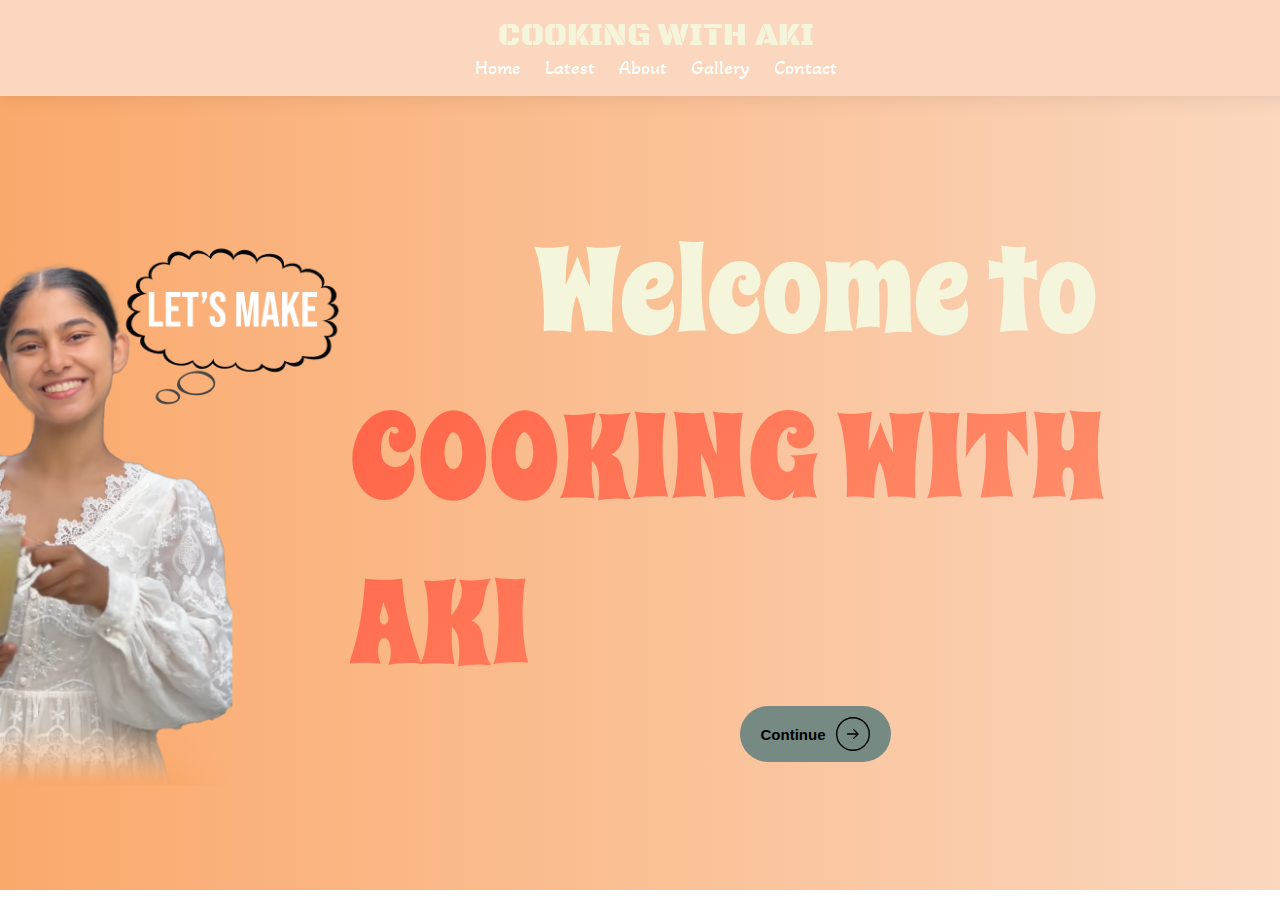
<file: index.html>
<!DOCTYPE html>
<html lang="en">
<head>
    <meta charset="UTF-8">
    <meta name="viewport" content="width=device-width, initial-scale=1.0">
    <link rel="stylesheet" href="style.css">
    <link rel="preconnect" href="https://fonts.googleapis.com">
    <link rel="preconnect" href="https://fonts.gstatic.com" crossorigin>
    <link href="https://fonts.googleapis.com/css2?family=Akaya+Kanadaka&family=Black+Ops+One&family=Fleur+De+Leah&family=Imperial+Script&family=Satisfy&family=Spicy+Rice&display=swap" rel="stylesheet">
    <title>Document</title>
</head>
<body>
    <header>
        <h1>COOKING WITH AKI</h1>
        <nav>
            <ul>
                <li><a href="#">Home</a></li>
                <li><a href="#">Latest</a></li>
                <li><a href="#">About</a></li>
                <li><a href="#">Gallery</a></li>
                <li><a href="#">Contact</a></li>
            </ul>
        </nav>
    </header>
    <p></p>
    <section id="hero">
        <div class="box1">
            <img src="p5.png" alt="">
        </div>
        <div class="box2">
            <h1>Welcome to</h1>
            <h1><span>COOKING WITH AKI</span></h1>
            <!-- From Uiverse.io by alexmaracinaru --> 
            <button>
                <span>Continue</span>
                <svg
                    xmlns="http://www.w3.org/2000/svg"
                    fill="none"
                    viewBox="0 0 74 74"
                    height="34"
                    width="34"
                >
                    <circle stroke-width="3" stroke="black" r="35.5" cy="37" cx="37"></circle>
                    <path
                        fill="black"
                        d="M25 35.5C24.1716 35.5 23.5 36.1716 23.5 37C23.5 37.8284 24.1716 38.5 25 38.5V35.5ZM49.0607 38.0607C49.6464 37.4749 49.6464 36.5251 49.0607 35.9393L39.5147 26.3934C38.9289 25.8076 37.9792 25.8076 37.3934 26.3934C36.8076 26.9792 36.8076 27.9289 37.3934 28.5147L45.8787 37L37.3934 45.4853C36.8076 46.0711 36.8076 47.0208 37.3934 47.6066C37.9792 48.1924 38.9289 48.1924 39.5147 47.6066L49.0607 38.0607ZM25 38.5L48 38.5V35.5L25 35.5V38.5Z"
                    ></path>
                </svg>
            </button>
        </div>
    </section>
</body>
</html>
</file>
<file: style.css>
:root {
    --primary-color: #778983; /* Tomato Red */
    --secondary-color: #faa96c; /* Light Salmon */
    --accent-color-1: #fad7be; /* Gold */
    --accent-color-2: #d7e2b6; /* Saddle Brown */
    --neutral-color-1: #FFF5E1; /* Cream */
    --neutral-color-2: #F5F5DC; 

*
{
    margin: 0;
    padding: 0;
}

header
{
    background-color: var(--accent-color-1);
    position: fixed;
    top: 0;
    width: 100%;
    color: white;
    padding: 1rem;
    text-align: center;
    z-index: 1000;
    box-shadow: 0 0 20px rgba(0, 0, 0, 0.1);;
}
header h1 {
    margin: 0;
    font-family: "Black Ops One", serif;
    font-weight: 400;
    font-style: normal;
    color: var(--neutral-color-2);
}

nav ul {
    list-style: none;
    padding: 0;
}

nav ul li {
    display: inline;
    margin: 0 10px;
}

nav ul li a {
    color: white;
    text-decoration: none;
    font-family: "Akaya Kanadaka", serif;
    font-weight: 400;
    font-style: normal;
    font-size: 20px;
}
#hero{
    background: linear-gradient(90deg, var(--secondary-color), var(--accent-color-1)); 
    height: 90vh;
    display: flex;
    margin-top: 80px; /* Space for fixed header */
}

#hero .box1{
    padding: 2rem;
    display: flex;
    flex-direction: column;
    align-items: center;
    justify-content: center;
    margin: 0;
    padding: 0;
}
#hero .box2{
    padding: 2rem;
    display: flex;
    flex-direction: column;
    align-items: center;
    justify-content: center;
    margin: 0;
    padding: 0;
}

#hero .box1 img{
    width: 350px;
}


#hero h1{
    font-family: "Spicy Rice", serif;
    font-weight: 400;
    font-style: normal;
    font-size: 120px;
    display: flex;
    color: var(--neutral-color-2);
}

#hero h1 span{
    background: linear-gradient(135deg, #FF6347, #FFA07A);
    -webkit-background-clip: text;
    -webkit-text-fill-color: transparent;
}

/* From Uiverse.io by alexmaracinaru */ 
button {
    cursor: pointer;
    font-weight: 700;
    transition: all 0.2s;
    padding: 10px 20px;
    border-radius: 100px;
    background: var(--primary-color);
    border: 1px solid transparent;
    display: flex;
    align-items: center;
    font-size: 15px;
  }
  
  button:hover {
    background: var(--secondary-color)
  }
  
  button > svg {
    width: 34px;
    margin-left: 10px;
    transition: transform 0.3s ease-in-out;
  }
  
  button:hover svg {
    transform: translateX(5px);
  }
  
  button:active {
    transform: scale(0.95);
  }
</file>
